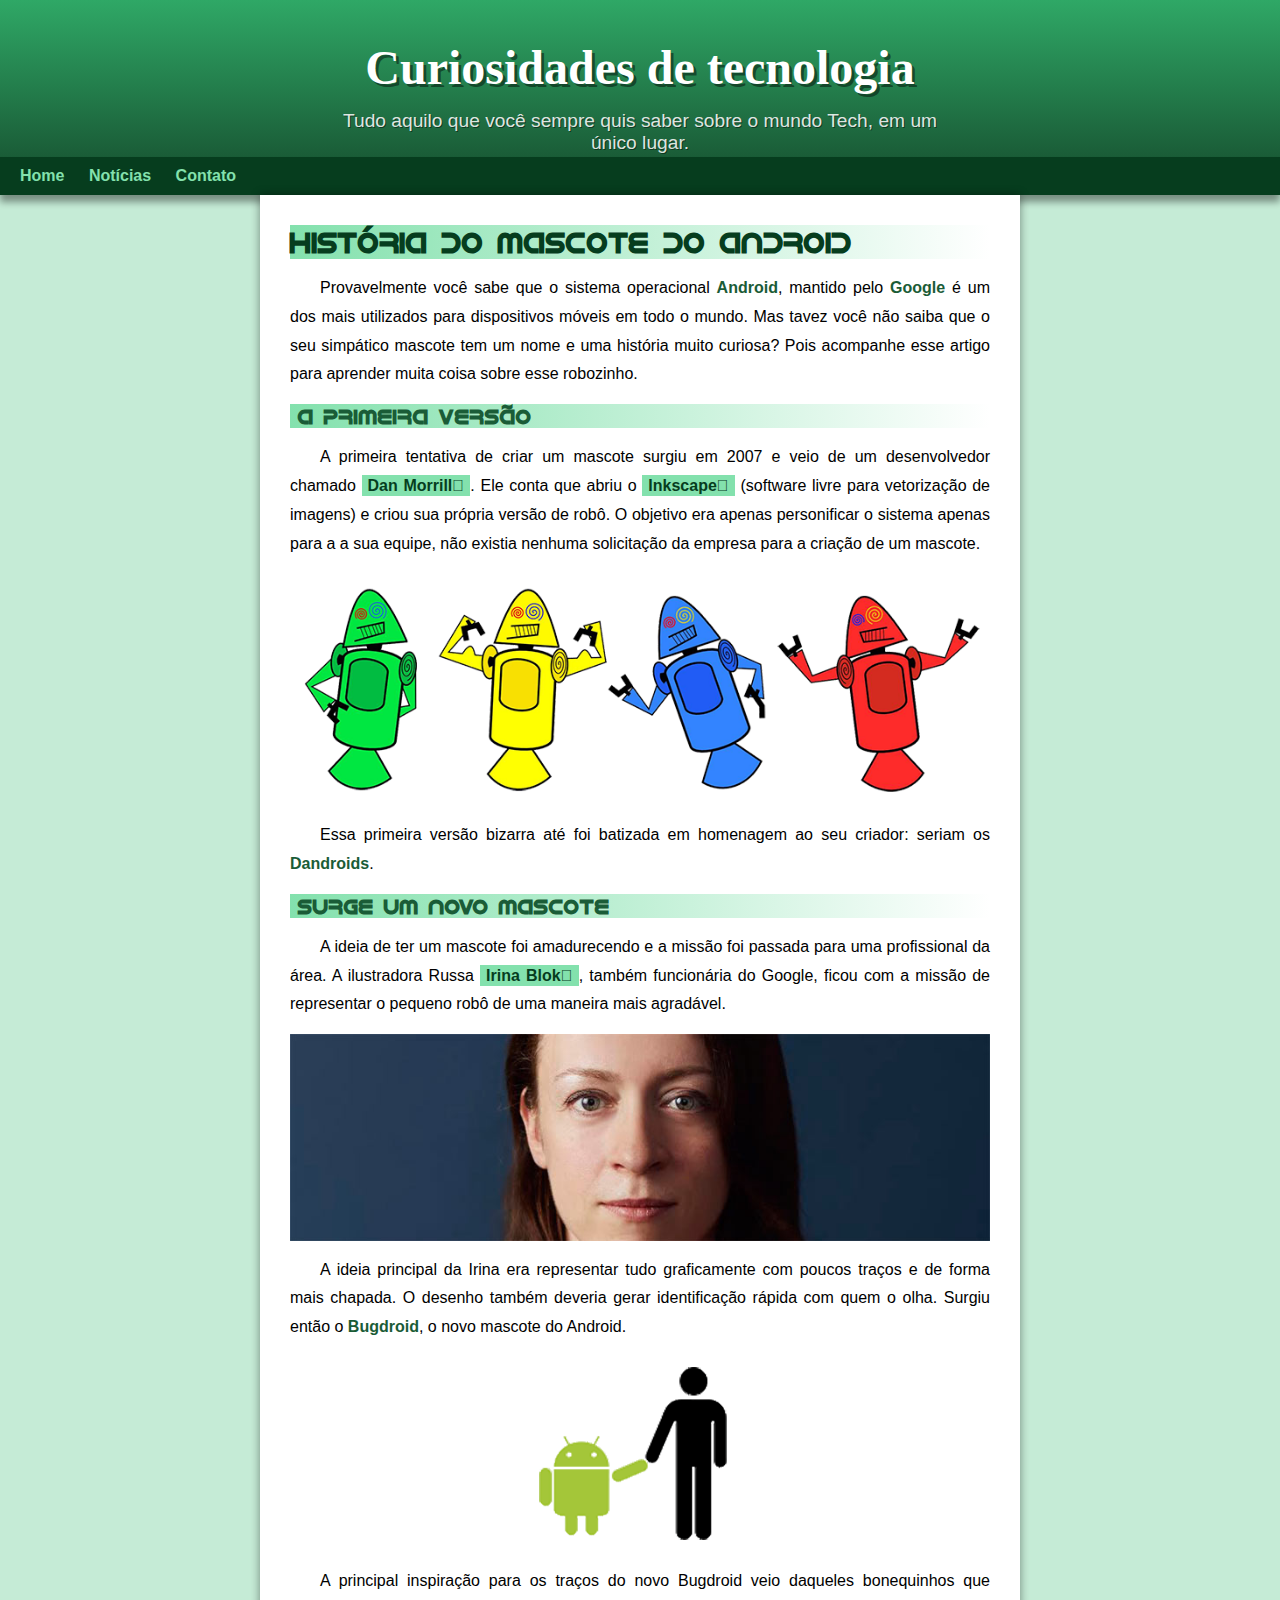
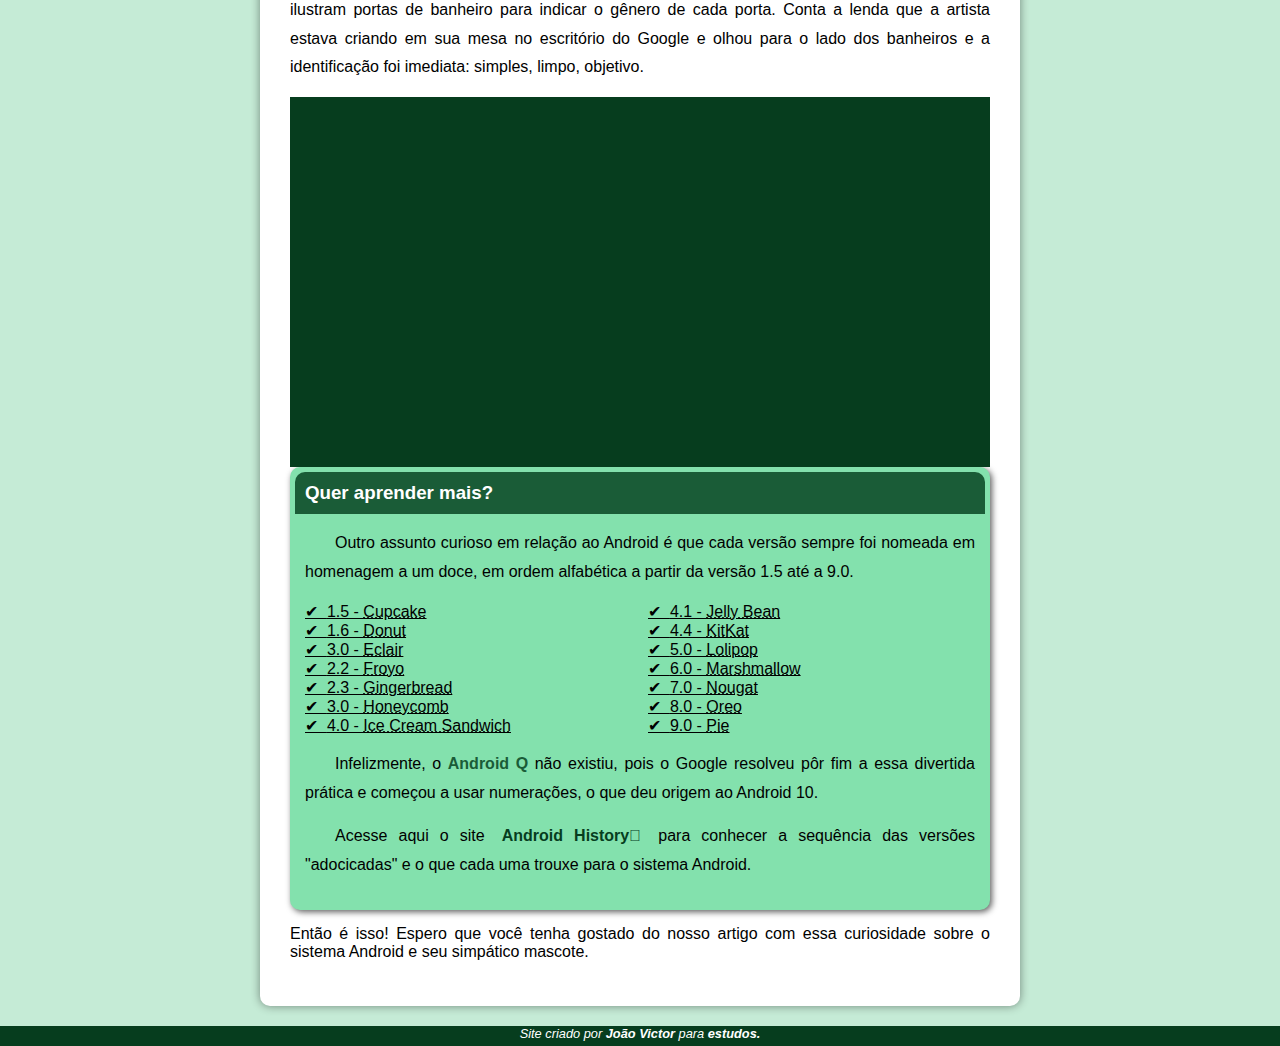
<file: index.html>
<!DOCTYPE html>
<html lang="pt-br">
<head>
    <meta charset="UTF-8">
    <meta name="viewport" content="width=device-width, initial-scale=1.0">
    <title>Como surgiu o mascote do Android</title>
    <link rel="shortcut icon" href="./pacote-projeto-d010/imagens/favicon.ico" type="image/x-icon">
    <link rel="stylesheet" href="style/style.css">
</head>
<body>
    <header>
        <h1 class="cabeçalho">Curiosidades de tecnologia</h1>
        <p>Tudo aquilo que você sempre quis saber sobre o mundo Tech, em um único lugar.</p>
    </header>
    <nav>
            <a href="#">Home</a>
            <a href="#">Notícias</a>
            <a href="#">Contato</a>
        </nav>
    <main>
        <article>
            <h1>História do Mascote do Android</h1>
            <p>
                Provavelmente você sabe que o sistema operacional <strong>Android</strong>, mantido pelo <strong>Google</strong> é um dos mais utilizados para dispositivos móveis em todo o mundo. Mas tavez você não saiba que o seu simpático mascote tem um nome e uma história muito curiosa? Pois acompanhe esse artigo para aprender muita coisa sobre esse robozinho.
            </p>
            <h2>A primeira versão</h2>
            <p>
                A primeira tentativa de criar um mascote surgiu em 2007 e veio de um desenvolvedor chamado <a href="https://androidcommunity.com/dan-morrill-shows-us-the-android-mascot-that-almost-was-20130103/" target="_blank" class="externo">Dan Morrill</a>. Ele conta que abriu o <a href="https://inkscape.org/pt-br/" target="_blank" class="externo">Inkscape</a> (software livre para vetorização de imagens) e criou sua própria versão de robô. O objetivo era apenas personificar o sistema apenas para a a sua equipe, não existia nenhuma solicitação da empresa para a criação de um mascote.
            </p>
            <picture>
                <source media="(max-width: 700px)" srcset="pacote-projeto-d010\imagens\dan-droids-pq.png" type="image/png" >
                <img src="pacote-projeto-d010/imagens/dan-droids.png" alt="Imagem para telas grandes" width="500px">
            </picture>
            <p>Essa primeira versão bizarra até foi batizada em homenagem ao seu criador: seriam os <strong>Dandroids</strong>.</p>
            <h2>Surge um novo mascote</h2>
            <p>
                A ideia de ter um mascote foi amadurecendo e a missão foi passada para uma profissional da área. A ilustradora Russa <a href="https://www.irinablok.com/" target="_blank" class="externo">Irina Blok</a>, também funcionária do Google, ficou com a missão de representar o pequeno robô de uma maneira mais agradável.
            </p>
            <picture>
                <source media="(max-width: 700px)" srcset="pacote-projeto-d010\imagens\irina-blok-pq.jpg">
                <img src="pacote-projeto-d010\imagens\irina-blok.jpg" alt="Imagem para telas grandes" width="600px">
            </picture>
            <p>
                A ideia principal da Irina era representar tudo graficamente com poucos traços e de forma mais chapada. O desenho também deveria gerar identificação rápida com quem o olha. Surgiu então o <strong>Bugdroid</strong>, o novo mascote do Android.
            </p>
            <picture>
               <img src="pacote-projeto-d010/imagens/bugdroid.png" class="pequena" alt="Imagem bugdroid">
            </picture>
            <p>
                A principal inspiração para os traços do novo Bugdroid veio daqueles bonequinhos que ilustram portas de banheiro para indicar o gênero de cada porta. Conta a lenda que a artista estava criando em sua mesa no escritório do Google e olhou para o lado dos banheiros e a identificação foi imediata: simples, limpo, objetivo.
            </p>
             <!--vídeo android-->
            <div class="video"><iframe width="560" height="315" src="https://www.youtube.com/embed/l2UDgpLz20M?si=cWNx1A73TOB97_Mw" title="YouTube video player" frameborder="0" allow="accelerometer; autoplay; clipboard-write; encrypted-media; gyroscope; picture-in-picture; web-share" referrerpolicy="strict-origin-when-cross-origin" allowfullscreen></iframe></div>
            
        <aside>
            <h3>Quer aprender mais?</h2>
             <p>    Outro assunto curioso em relação ao Android é que cada versão sempre foi nomeada em homenagem a um doce, em ordem alfabética a partir da versão 1.5 até a 9.0.
            </p>
            <ul> <!--lista-->
                <li>1.5 - <abbr title="Bolo de Copo">Cupcake</abbr></li>
                <li>1.6 - <abbr title="Rosquinha">Donut</abbr></li>
                <li>3.0 - <abbr title="Bomba">Eclair</abbr></li>
                <li>2.2 - <abbr title="Iogurte congelado">Froyo</abbr></li>
                <li>2.3 - <abbr title="Biscoite de gengibre">Gingerbread</abbr></li>
                <li>3.0 - <abbr title="Favo de mel">Honeycomb</abbr></li>
                <li>4.0 - <abbr title="Sanduíche de sorvete">Ice Cream Sandwich</abbr></li>
                <li>4.1 - <abbr title="Jujuba">Jelly Bean</abbr></li>
                <li>4.4 - <abbr title="KitKat">KitKat</abbr></li>
                <li>5.0 - <abbr title="Pirulito">Lolipop</abbr></li>
                <li>6.0 - <abbr title="Marshmallow">Marshmallow</abbr></li>
                <li>7.0 - <abbr title="Torrone">Nougat</abbr></li>
                <li>8.0 - <abbr title="Oreo">Oreo</abbr></li>
                <li>9.0 - <abbr title="Torta">Pie</abbr></li>
            </ul>
                        
                <p>          
                Infelizmente, o <strong>Android Q</strong> não existiu, pois o Google resolveu pôr fim a essa divertida prática e começou a usar numerações, o que deu origem ao Android 10.
                </p>
                        
                <p>
                    Acesse aqui o site <a href="https://www.android.com/intl/en_uk/history/" target="_blank" class="externo">Android History</a> para conhecer a sequência das versões "adocicadas" e o que cada uma trouxe para o sistema Android.
                </p>
        
          </aside>
            </p>
                Então é isso! Espero que você tenha gostado do nosso artigo com essa curiosidade sobre o sistema Android e seu simpático mascote.
            </p>
        </article>
    </main>
    <footer>
        <p><i>Site criado por <strong>João Victor</strong> para <strong>estudos.</strong></i></p>
    </footer>
</body>
</html>
</file>
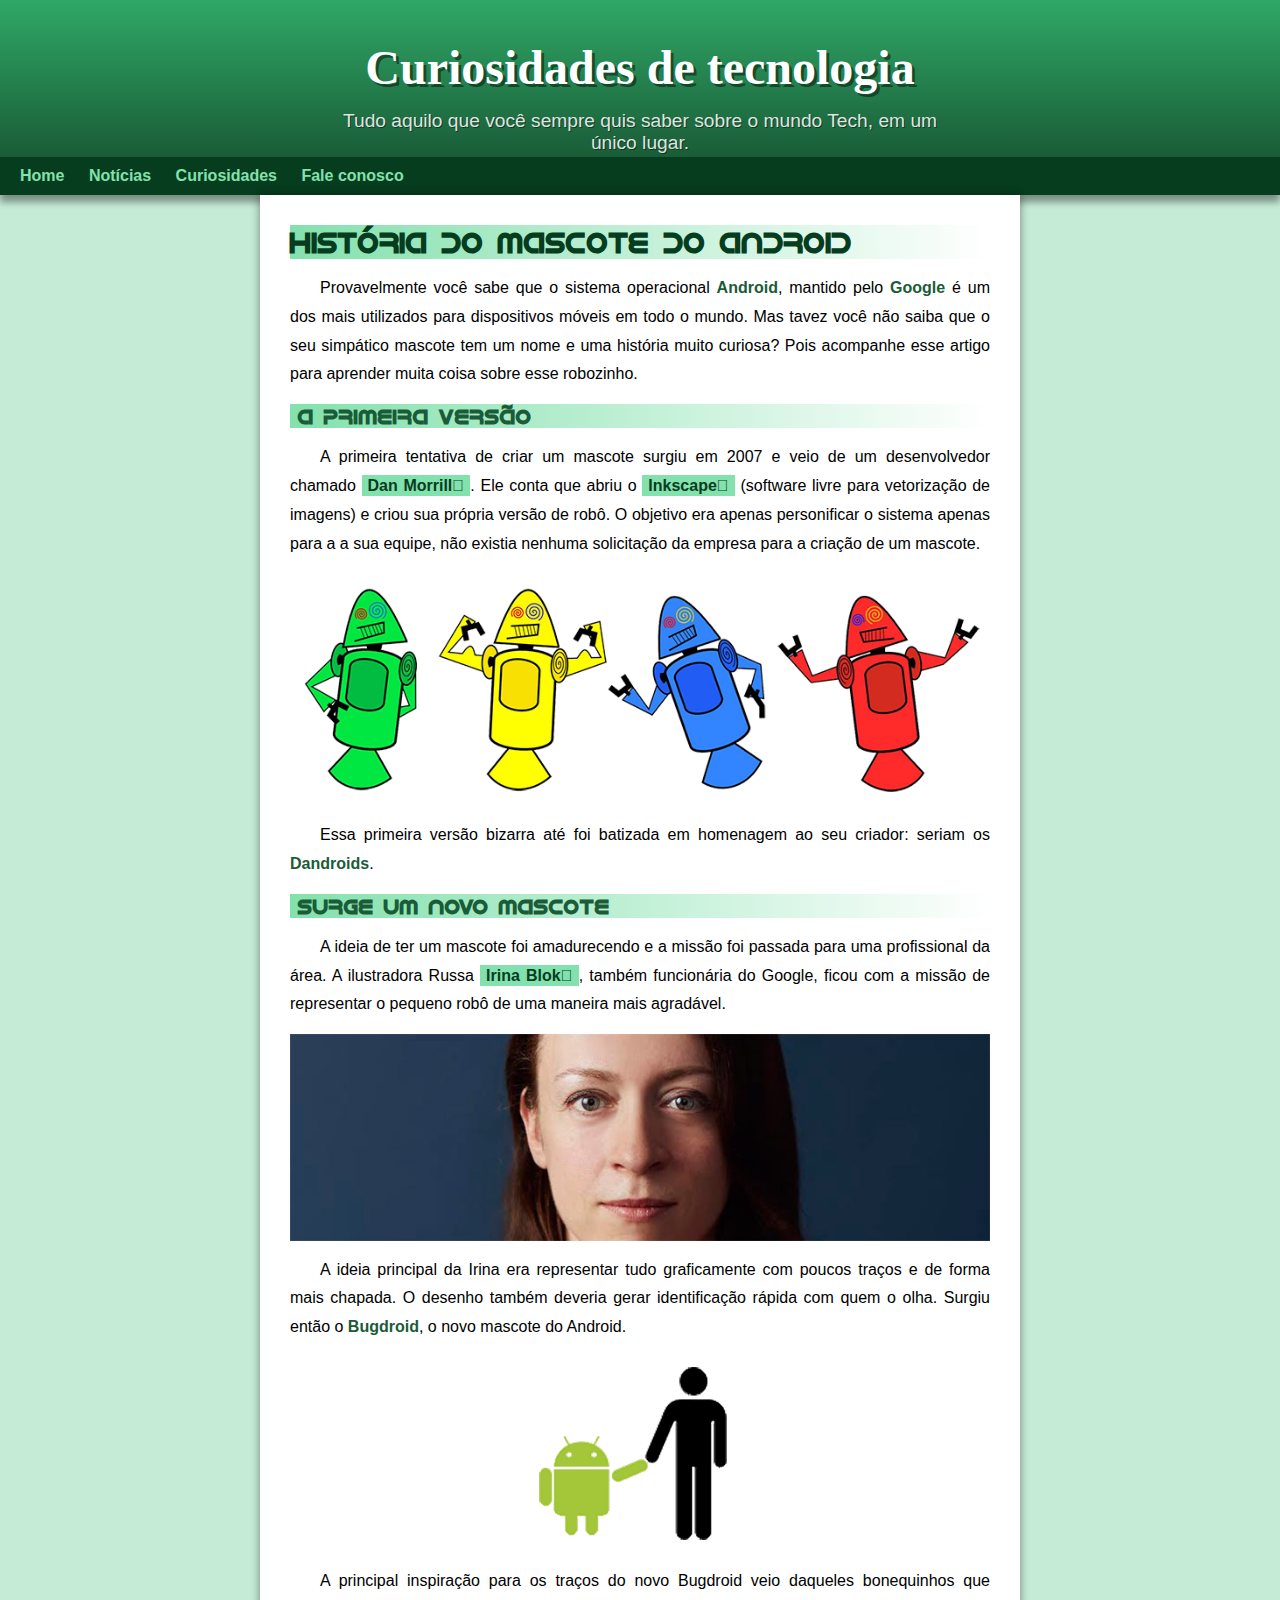
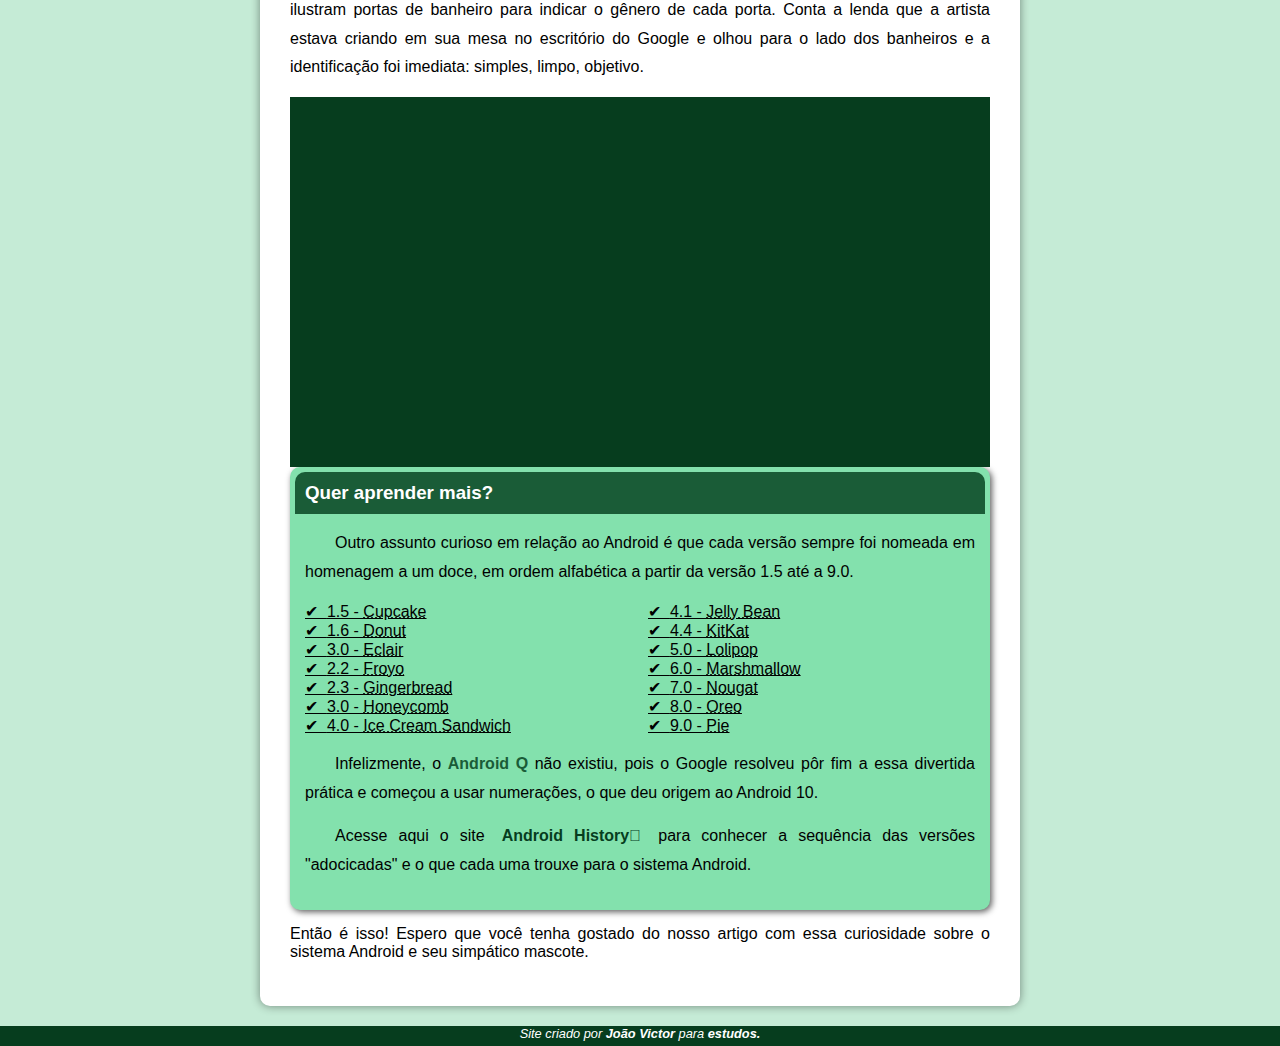
<file: sitedozero.html>
<!DOCTYPE html>
<html lang="pt-br">
<head>
    <meta charset="UTF-8">
    <meta name="viewport" content="width=device-width, initial-scale=1.0">
    <title>Como surgiu o mascote do Android</title>
    <link rel="shortcut icon" href="./pacote-projeto-d010/imagens/favicon.ico" type="image/x-icon">
    <link rel="stylesheet" href="style/style.css">
</head>
<body>
    <header>
        <h1 class="cabeçalho">Curiosidades de tecnologia</h1>
        <p>Tudo aquilo que você sempre quis saber sobre o mundo Tech, em um único lugar.</p>
    </header>
    <nav>
            <a href="#">Home</a>
            <a href="#">Notícias</a>
            <a href="#">Curiosidades</a>
            <a href="#">Fale conosco</a>
        </nav>
    <main>
        <article>
            <h1>História do Mascote do Android</h1>
            <p>
                Provavelmente você sabe que o sistema operacional <strong>Android</strong>, mantido pelo <strong>Google</strong> é um dos mais utilizados para dispositivos móveis em todo o mundo. Mas tavez você não saiba que o seu simpático mascote tem um nome e uma história muito curiosa? Pois acompanhe esse artigo para aprender muita coisa sobre esse robozinho.
            </p>
            <h2>A primeira versão</h2>
            <p>
                A primeira tentativa de criar um mascote surgiu em 2007 e veio de um desenvolvedor chamado <a href="https://androidcommunity.com/dan-morrill-shows-us-the-android-mascot-that-almost-was-20130103/" target="_blank" class="externo">Dan Morrill</a>. Ele conta que abriu o <a href="https://inkscape.org/pt-br/" target="_blank" class="externo">Inkscape</a> (software livre para vetorização de imagens) e criou sua própria versão de robô. O objetivo era apenas personificar o sistema apenas para a a sua equipe, não existia nenhuma solicitação da empresa para a criação de um mascote.
            </p>
            <picture>
                <source media="(max-width: 700px)" srcset="pacote-projeto-d010\imagens\dan-droids-pq.png" type="image/png" >
                <img src="pacote-projeto-d010/imagens/dan-droids.png" alt="Imagem para telas grandes" width="500px">
            </picture>
            <p>Essa primeira versão bizarra até foi batizada em homenagem ao seu criador: seriam os <strong>Dandroids</strong>.</p>
            <h2>Surge um novo mascote</h2>
            <p>
                A ideia de ter um mascote foi amadurecendo e a missão foi passada para uma profissional da área. A ilustradora Russa <a href="https://www.irinablok.com/" target="_blank" class="externo">Irina Blok</a>, também funcionária do Google, ficou com a missão de representar o pequeno robô de uma maneira mais agradável.
            </p>
            <picture>
                <source media="(max-width: 700px)" srcset="pacote-projeto-d010\imagens\irina-blok-pq.jpg">
                <img src="pacote-projeto-d010\imagens\irina-blok.jpg" alt="Imagem para telas grandes" width="600px">
            </picture>
            <p>
                A ideia principal da Irina era representar tudo graficamente com poucos traços e de forma mais chapada. O desenho também deveria gerar identificação rápida com quem o olha. Surgiu então o <strong>Bugdroid</strong>, o novo mascote do Android.
            </p>
            <picture>
               <img src="pacote-projeto-d010/imagens/bugdroid.png" class="pequena" alt="Imagem bugdroid">
            </picture>
            <p>
                A principal inspiração para os traços do novo Bugdroid veio daqueles bonequinhos que ilustram portas de banheiro para indicar o gênero de cada porta. Conta a lenda que a artista estava criando em sua mesa no escritório do Google e olhou para o lado dos banheiros e a identificação foi imediata: simples, limpo, objetivo.
            </p>
             <!--vídeo android-->
            <div class="video"><iframe width="560" height="315" src="https://www.youtube.com/embed/l2UDgpLz20M?si=cWNx1A73TOB97_Mw" title="YouTube video player" frameborder="0" allow="accelerometer; autoplay; clipboard-write; encrypted-media; gyroscope; picture-in-picture; web-share" referrerpolicy="strict-origin-when-cross-origin" allowfullscreen></iframe></div>
            
        <aside>
            <h3>Quer aprender mais?</h2>
             <p>    Outro assunto curioso em relação ao Android é que cada versão sempre foi nomeada em homenagem a um doce, em ordem alfabética a partir da versão 1.5 até a 9.0.
            </p>
            <ul> <!--lista-->
                <li>1.5 - <abbr title="Bolo de Copo">Cupcake</abbr></li>
                <li>1.6 - <abbr title="Rosquinha">Donut</abbr></li>
                <li>3.0 - <abbr title="Bomba">Eclair</abbr></li>
                <li>2.2 - <abbr title="Iogurte congelado">Froyo</abbr></li>
                <li>2.3 - <abbr title="Biscoite de gengibre">Gingerbread</abbr></li>
                <li>3.0 - <abbr title="Favo de mel">Honeycomb</abbr></li>
                <li>4.0 - <abbr title="Sanduíche de sorvete">Ice Cream Sandwich</abbr></li>
                <li>4.1 - <abbr title="Jujuba">Jelly Bean</abbr></li>
                <li>4.4 - <abbr title="KitKat">KitKat</abbr></li>
                <li>5.0 - <abbr title="Pirulito">Lolipop</abbr></li>
                <li>6.0 - <abbr title="Marshmallow">Marshmallow</abbr></li>
                <li>7.0 - <abbr title="Torrone">Nougat</abbr></li>
                <li>8.0 - <abbr title="Oreo">Oreo</abbr></li>
                <li>9.0 - <abbr title="Torta">Pie</abbr></li>
            </ul>
                        
                <p>          
                Infelizmente, o <strong>Android Q</strong> não existiu, pois o Google resolveu pôr fim a essa divertida prática e começou a usar numerações, o que deu origem ao Android 10.
                </p>
                        
                <p>
                    Acesse aqui o site <a href="https://www.android.com/intl/en_uk/history/" target="_blank" class="externo">Android History</a> para conhecer a sequência das versões "adocicadas" e o que cada uma trouxe para o sistema Android.
                </p>
        
          </aside>
            </p>
                Então é isso! Espero que você tenha gostado do nosso artigo com essa curiosidade sobre o sistema Android e seu simpático mascote.
            </p>
        </article>
    </main>
    <footer>
        <p><i>Site criado por <strong>João Victor</strong> para <strong>estudos.</strong></i></p>
    </footer>
</body>
</html>
</file>
<file: style/style.css>
@charset "UTF-8";

@font-face {
    font-family: "Android" ;
    src: url('./idroid.otf');
    font-weight: normal;
}

/*
#c5ebd6
#83e1ad
#3ddc84
#2fa866
#1a5c37
#063d1e
*/
:root {
    --cor0: #c5ebd6;
    --cor1: #83e1ad;
    --cor2: #3ddc84;
    --cor3: #2fa866;
    --cor4: #1a5c37;
    --cor5: #063d1e;

    --fonte-padrao: Arial, Verdana, Helvetica, sans-serif;
    --fonte-destaque: 'Bebas Neue', sans-serif;
    --fonte-android: 'Android' , sans-serif;
}

* {
    margin: 0px;
    padding: 0px
}

body {
    background-color: var(--cor0);
    font-family: var(--fonte-padrao);
    text-align: justify;
}

a.externo::after{
    content: "\AF517"
}

header {
    background-image: linear-gradient(to bottom, var(--cor3), var(--cor4));
    min-height: 150px;
    text-align: center;
    width: 100%;
}

header > h1 {
    font-family: "Bebas Neue";
    font-weight: Bold;
    color: white;
    padding-top: 40px;
    font-size: 3em;
    text-shadow: 3px 3px 0px rgba(0, 0, 0, 0.46);
    margin-bottom: 15px;
}

header > p {
    font-family: var(--fonte-padrao);
    color: rgba(255, 255, 255, 0.87);
    font-size: 1.2em;
    max-width: 600px;
    padding-right: 10px;
    padding-left: 10px;
    padding-bottom: 3px;
    text-shadow: 1px 1px 0px rgba(0, 0, 0, 0.452);
    margin: auto;
}

nav {
    background-color: var(--cor5);
    padding: 10px;
    box-shadow: 0px 7px 7px rgba(0, 0, 0, 0.393);
}

nav > a {
    color:var(--cor1);
    padding: 10px;
    border-radius: 5px;
    text-decoration: none;
    font-weight: bold;
    transition-duration: 0.4s;
}

nav > a:hover {
    background-color: var(--cor3);
    color: var(--cor4);
}

main {
    min-width: 300px;
    max-width: 900px;
    margin: auto;
    background-color: white;
    padding: 30px;
    margin-bottom: 20px;
    width: 700px;
    box-shadow: 0px 0px 10px rgba(0, 0, 0, 0.43);
    border-bottom-left-radius: 10px;
    border-bottom-right-radius: 10px;
    
}

main h1 {
    color: #063d1e;
    font-size: 1.8em;
    font-family: "Android";
    font-weight: bold;
    background-image: linear-gradient(to right, var(--cor1), transparent);
}

main h2 {
    color: var(--cor4);
    font-family: "Android";
    font-size: 1.3em;
    text-indent: 8px;
    background-image: linear-gradient(to right, var(--cor1), transparent);
}

main p {
    margin: 15px 0px;
    text-align: justify;
    text-indent: 30px;
    font-size: 1em;
    line-height: 1.8em;
}

main strong {
    color: var(--cor4);
    font-weight: bold;
}

main img {
    width: 100%;
    display: block;
    margin: auto;
}

main a {
    text-decoration: none;
    font-weight: bold;
    color: var(--cor5);
    background-color: var(--cor1);
    padding: 2px 6px;
}

main a:hover {
    text-decoration: underline;
    color: var(--cor4);
}

main img.pequena {
    max-width: 300px;
}

.video {
    background-color: var(--cor5);
    margin: 0px -20p 30px -20px;
    padding: 20px;
    padding-bottom: 50%;
    position: relative;
}

div.video > iframe {
    position: absolute;
    top: 5%;
    left: 5%;
    width: 90%;
    height: 90%;
}

li {
    text-decoration: underline;
}

aside {
    background-color: var(--cor1);
    padding: 15px;
    border-radius: 10px;
    box-shadow: 2px 2px 6px rgba(0, 0, 0, 0.636);
}

aside > h3 {
    background-color: var(--cor4);
    color: white;
    padding: 10px;
    margin: -10px -10px 0px -10px;
    border-radius: 10px 10px 0px 0px;
}

aside > ul {
    list-style-type: "\2714\00A0\00A0";
    list-style-position: inside;
    columns: 2;
}

footer{
    background-color: var(--cor5);
    color: white;
    border: 15px;
    text-align: center;
    padding: 10x;
    height: 20px;
    font-size: 0.8em;
}
</file>
